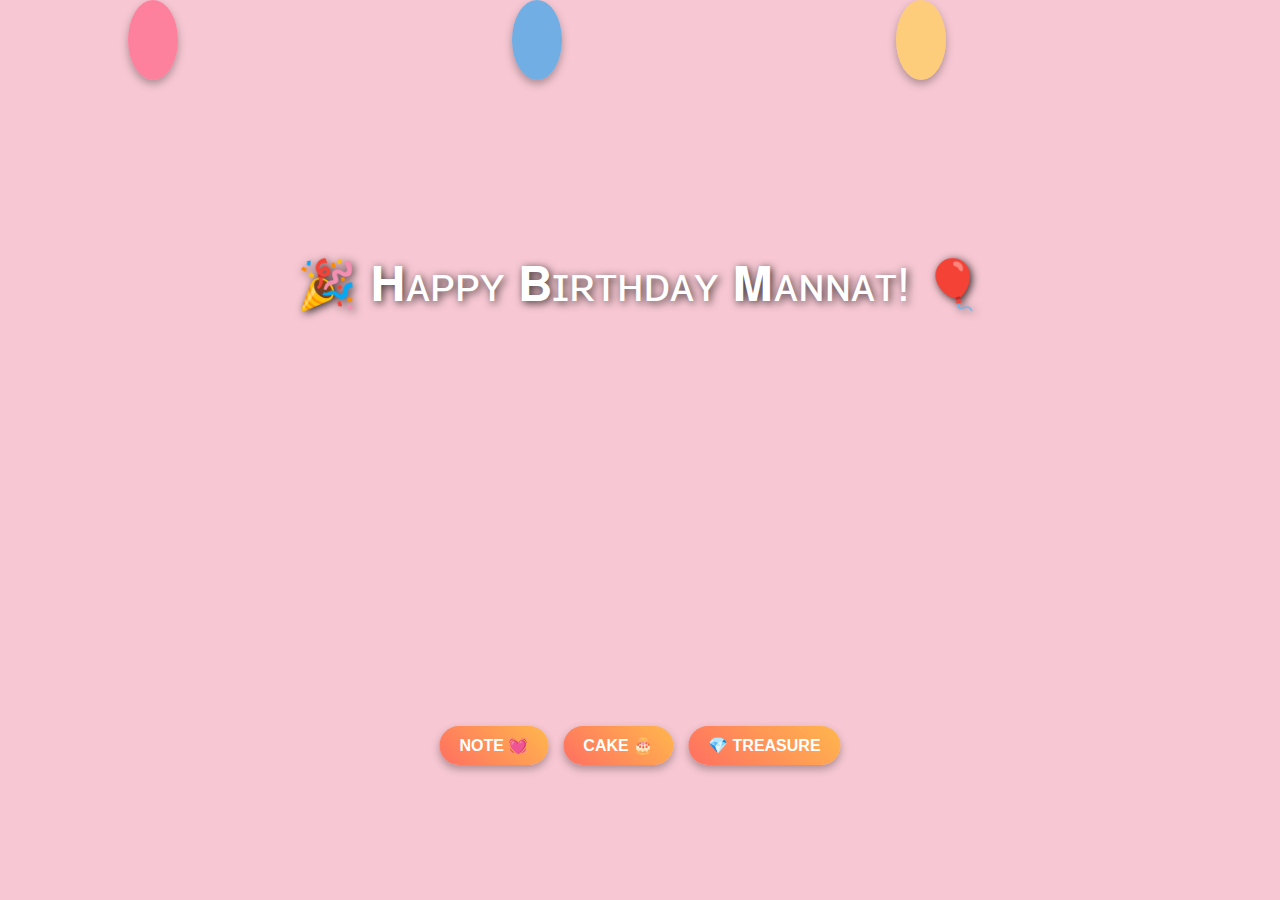
<file: index.html>
<!DOCTYPE html>
<html lang="en">
<head>
  <meta charset="UTF-8">
  <meta name="viewport" content="width=device-width, initial-scale=1.0">
  <title>Birthday Surprise</title>
  <style>
    /* General Styles */
    body {
      margin: 0;
      padding: 0;
      font-family: Arial, sans-serif;
      height: 100vh;
      overflow: hidden;
      display: flex;
      justify-content: center;
      align-items: center;
      background-color: #f7c8d3;
    }

    /* Locked Page Styles */
    #locked {
      text-align: center;
      animation: zoom-in 1.5s ease-in-out;
    }
    #locked h1 {
      font-size: 2.5rem;
      color: #4a4a4a;
    }
    #locked p {
      font-size: 1.2rem;
      color: #6a6a6a;
    }

    /* Main Page Styles */
    #main {
      display: none; /* Initially hidden */
      height: 100vh;
      width: 100vw;
      background: url('https://media-hosting.imagekit.io//02dea660882347f8/1000111396.jpg?Expires=1734416215&Key-Pair-Id=K2ZIVPTIP2VGHC&Signature=Oq1M7eqlR78DXf9RU8Hr7fRhr2KDLUCnGpe1k2cVQbIYh~fnCF5lQiQxxLq~5eehUkXGvo0h60jXplDOzfUBcDs4hTdFcxMAMclz~Y0Pb7Tpv1U1GRKrmetJbb4qV09lgX-DO2y-AJu6ILYOj-R7Em4BcoxGmG0Y1EN1Sy2PIdDccJ43TwrWdeoiFo8y4PYrFBOdyi5Dv-zgZugSQlhi8Srvk3h5uo-Mg7S3CWYl47JgsQbaNl07fPEV1mX3mSjecnSTxHmOj0lleCSO7MZ7InRM1H~LUuXAXnUwfvakRbi8YV~qcmKdzl80qqzzX~L2mBd0tr~3vk8Hhnwz1ny6XQ__') no-repeat center center/cover;
      color: white;
      text-align: center;
      position: relative;
      animation: zoom-out 1.5s ease-in-out;
    }
    .wish {
      margin-top: 20%;
      font-size: 3rem;
      text-shadow: 2px 2px 8px rgba(0, 0, 0, 0.8);
    }

    /* Buttons Section */
    .buttons {
      position: absolute;
      bottom: 15%;
      left: 50%;
      transform: translateX(-50%);
      display: flex;
      justify-content: center;
      gap: 15px;
    }

    .button {
      display: inline-block;
      padding: 10px 20px;
      font-size: 1rem;
      font-weight: bold;
      color: white;
      text-transform: uppercase;
      background: linear-gradient(45deg, #ff6f61, #ffb74d);
      border: none;
      border-radius: 20px;
      cursor: pointer;
      text-decoration: none;
      box-shadow: 0 4px 8px rgba(0, 0, 0, 0.3);
      transition: transform 0.3s ease, box-shadow 0.3s ease;
    }

    .button:hover {
      transform: translateY(-5px);
      box-shadow: 0 8px 16px rgba(0, 0, 0, 0.4);
    }

    /* Balloons Animation */
    .balloon {
      position: absolute;
      width: 50px;
      height: 80px;
      background-color: rgba(255, 99, 132, 0.7);
      border-radius: 50%;
      box-shadow: 0 4px 8px rgba(0, 0, 0, 0.3);
      animation: float 5s infinite ease-in-out;
    }
    .balloon:nth-child(2) {
      background-color: rgba(54, 162, 235, 0.7);
      animation-duration: 6s;
      left: 20%;
    }
    .balloon:nth-child(3) {
      background-color: rgba(255, 206, 86, 0.7);
      animation-duration: 4s;
      left: 70%;
    }

    /* Animations */
    @keyframes float {
      0% {
        transform: translateY(100%);
      }
      50% {
        transform: translateY(50%) scale(1.1);
      }
      100% {
        transform: translateY(-100%);
      }
    }
    @keyframes zoom-in {
      from {
        transform: scale(1.2);
        opacity: 0;
      }
      to {
        transform: scale(1);
        opacity: 1;
      }
    }
    @keyframes zoom-out {
      from {
        transform: scale(0.8);
        opacity: 0;
      }
      to {
        transform: scale(1);
        opacity: 1;
      }
    }
  </style>
</head>
<body>
  <!-- Locked Page -->
  <div id="locked">
    <h1>Sorry, you're too early!</h1>
    <p>The page will be available on 24th December 2024, 12:00 AM IST.</p>
  </div>

  <!-- Main Page -->
  <div id="main">
    <div class="balloon" style="left: 10%;"></div>
    <div class="balloon" style="left: 40%;"></div>
    <div class="balloon" style="left: 70%;"></div>
    <div class="wish">
      🎉 𝐇ᴀᴘᴘʏ 𝐁ɪʀᴛʜᴅᴀʏ 𝐌ᴀɴɴᴀᴛ! 🎈 <br>
    </div>
    <div class="buttons">
      <a href="card.html" class="button">Note 💓</a>
      <a href="cake.html" class="button">cake 🎂</a>
      <a href="treasure.html" class="button">💎 Treasure</a>
    </div>
  </div>

  <script>
    // Get the current time in IST and compare it with unlock time
    function checkTime() {
      const now = new Date();
      const indiaTime = new Date(now.toLocaleString("en-US", { timeZone: "Asia/Kolkata" }));

      // Unlock date: 24th December 2024, 12:00 AM IST
      const unlockDate = new Date('2024-12-12T19:13:00+05:30'); 

      if (indiaTime >= unlockDate) {
        // Show the main page
        document.getElementById('main').style.display = 'block';
        document.getElementById('locked').style.display = 'none';
      } else {
        // Show the locked page
        document.getElementById('locked').style.display = 'block';
        document.getElementById('main').style.display = 'none';
      }
    }

    // Check the time on page load
    checkTime();

    // Optional: Update every minute to avoid refreshing
    setInterval(checkTime, 60000);
  </script>
</body>
</html>
</file>
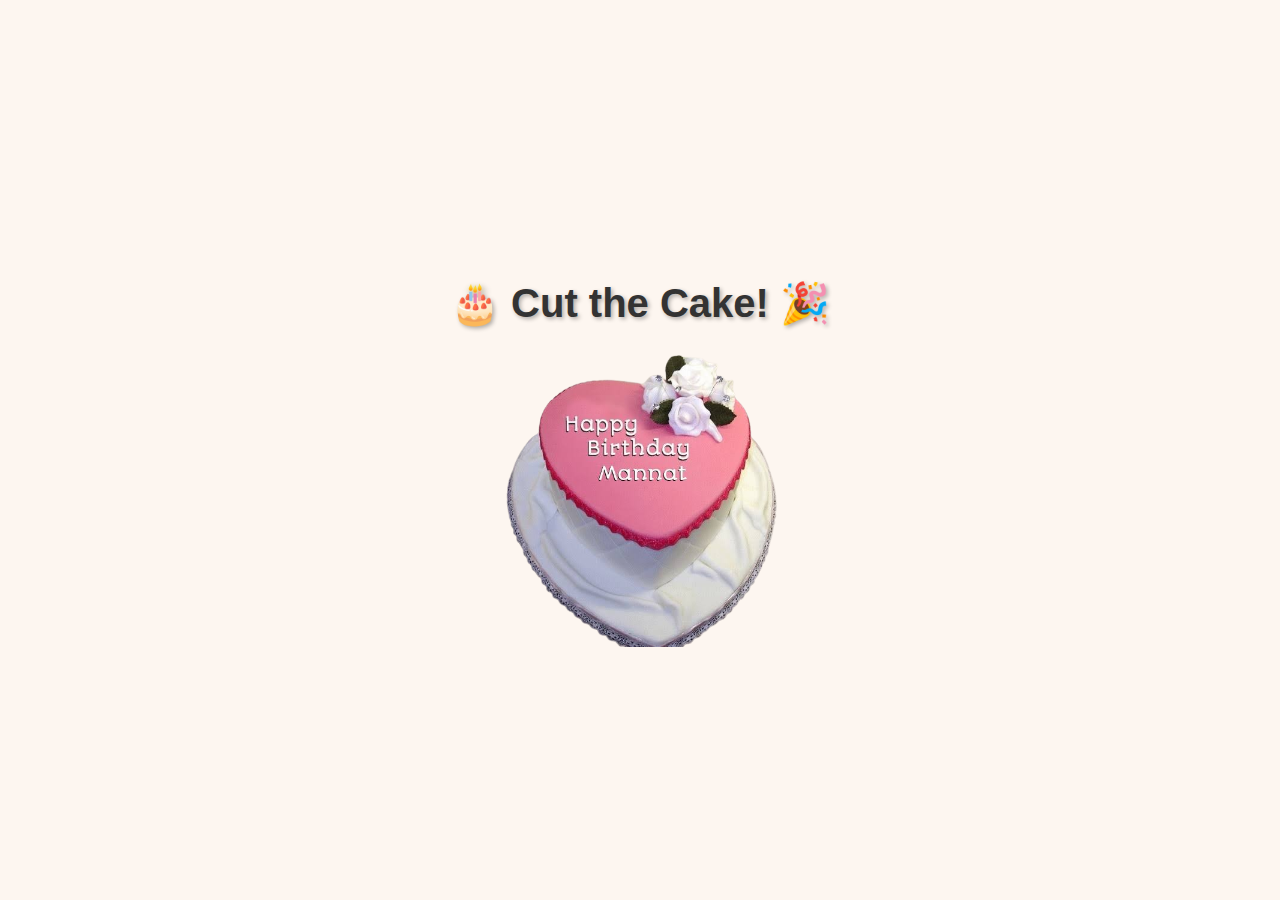
<file: cake.html>
<!DOCTYPE html>
<html lang="en">
<head>
  <meta charset="UTF-8">
  <meta name="viewport" content="width=device-width, initial-scale=1.0">
  <title>Cut the Cake</title>
  <style>
    body {
      margin: 0;
      padding: 0;
      font-family: Arial, sans-serif;
      height: 100vh;
      overflow: hidden;
      display: flex;
      flex-direction: column;
      justify-content: center;
      align-items: center;
      background-color: #fdf6f0;
    }

    /* Message Styling */
    h1 {
      font-size: 2.5rem;
      color: #333;
      text-shadow: 2px 2px 4px rgba(0, 0, 0, 0.3);
      margin-bottom: 20px;
      animation: fadeIn 1.5s ease-in-out;
    }

    /* Cake Image Styling */
    .cake-container {
      position: relative;
      width: 300px;
      height: 300px;
      cursor: pointer;
      animation: bounce 2s infinite ease-in-out;
    }

    .cake {
      width: 100%;
      height: 100%;
      object-fit: cover;
      display: block;
    }

    .sliced-cake {
      display: none;
    }

    /* Keyframe Animations */
    @keyframes fadeIn {
      from {
        opacity: 0;
      }
      to {
        opacity: 1;
      }
    }

    @keyframes bounce {
      0%, 100% {
        transform: translateY(0);
      }
      50% {
        transform: translateY(-10px);
      }
    }
  </style>
</head>
<body>
  <!-- Message -->
  <h1>🎂 Cut the Cake! 🎉</h1>

  <!-- Cake Image -->
  <div class="cake-container" onclick="cutTheCake()">
    <img src="cake.png" alt="Cake" class="cake">
    <img src="sliced.png" alt="Sliced Cake" class="cake sliced-cake">
  </div>

  <script>
    // JavaScript to switch images on click
    function cutTheCake() {
      const wholeCake = document.querySelector('.cake:not(.sliced-cake)');
      const slicedCake = document.querySelector('.sliced-cake');

      // Hide the whole cake and show the sliced cake
      wholeCake.style.display = 'none';
      slicedCake.style.display = 'block';
    }
  </script>
</body>
</html>
</file>
